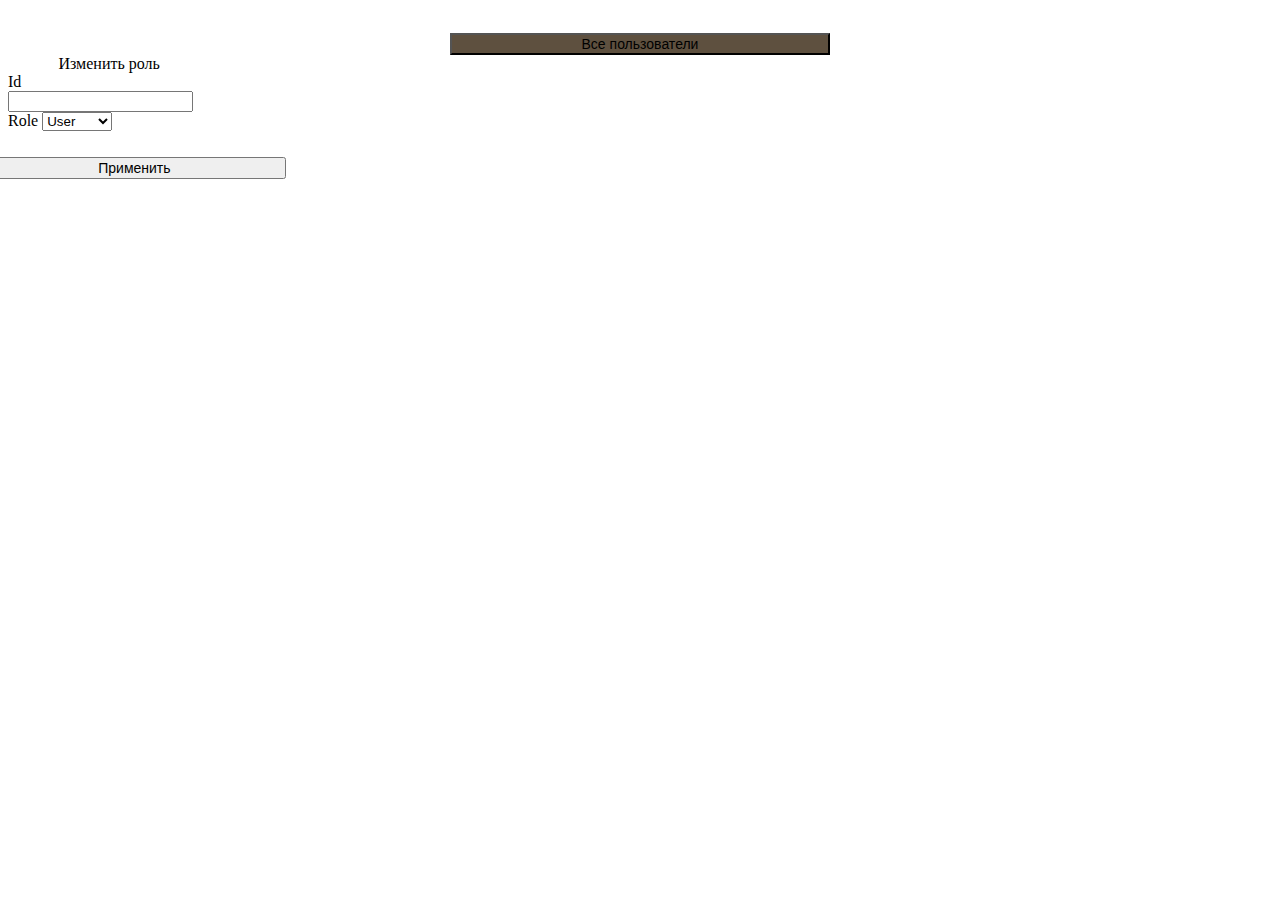
<file: src/main/resources/templates/adminPanel.html>
<!DOCTYPE html>
<html lang="ru" xmlns="http://www.w3.org/1999/xhtml" xmlns:th="http://www.thymeleaf.org">
<head>
    <meta name="viewport" content="width=device-width, initial-scale=1">
    <link href="https://cdn.jsdelivr.net/npm/bootstrap@5.3.0/dist/css/bootstrap.min.css" rel="stylesheet" integrity="sha384-9ndCyUaIbzAi2FUVXJi0CjmCapSmO7SnpJef0486qhLnuZ2cdeRhO02iuK6FUUVM" crossorigin="anonymous">
    <meta charset="UTF-8">
    <title>YarA-Admin_Panel</title>
</head>
<body style="text-align: center">

<form th:action="@{/adminPanel/data}" th:method="get">
    <div class="form-group col-md-2" style="width: 100%;" >
        <button class="btn btn-primary" type="submit" style="margin-top:2%; width: 30%;  font-size: 14px; background-color: #5E503F" >Все пользователи</button>
    </div>
</form>


<form id="add-form" th:action="@{/adminPanel/setRole}" method="post" th:object="${userDto}" style="width: 40%;" class="mb-3 needs-validation" novalidate>
    <label for="add-form" style="margin-left: -60%; width: 40%">Изменить роль</label>
    <div class="form-row" >
        <div class="form-group col-md-6" style="width: 40%;text-align: left">
            <label for="inputId" >Id</label>
            <input type="text" class="form-control" id="inputId" th:field="*{userId}" required>
        </div>
        <div class="form-group col-md-4" style="width: 40%; text-align: left">
            <label for="inputState">Role</label>
            <select id="inputState" class="form-control" type="select" th:field="*{userRole}" required>
                <option value="User" selected>User</option>
                <option value="Teacher">Teacher</option>
                <option value="Admin">Admin</option>
            </select>
        </div>
        <div class="form-group col-md-2" style="width: 100%;">
                <button class="btn btn-primary" type="submit" style="margin-top: 5%; width: 60%; margin-left: -50%;  font-size: 14px">Применить</button>
        </div>
    </div>
</form>









<script src="https://cdn.jsdelivr.net/npm/bootstrap@5.3.0/dist/js/bootstrap.bundle.min.js" integrity="sha384-geWF76RCwLtnZ8qwWowPQNguL3RmwHVBC9FhGdlKrxdiJJigb/j/68SIy3Te4Bkz" crossorigin="anonymous"></script>

<script>
    document.getElementById('add-form').addEventListener('submit', function(event) {
        if (!this.checkValidity()) {
            event.preventDefault();
            event.stopPropagation();
        }
        this.classList.add('was-validated');
    });
</script>
</body>
</html>
</file>
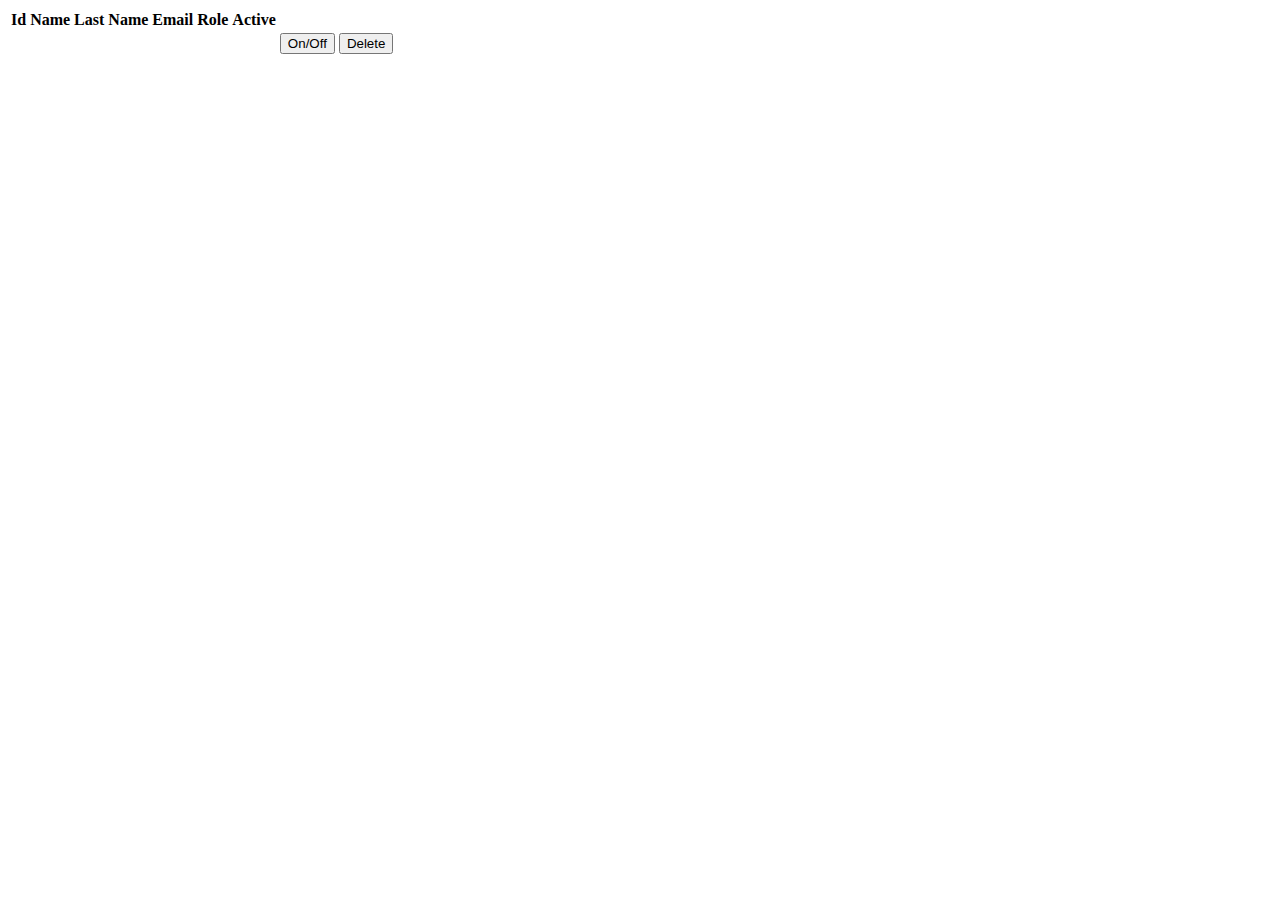
<file: src/main/resources/templates/dataPage.html>
<!DOCTYPE html>
<html lang="ru" xmlns="http://www.w3.org/1999/xhtml" xmlns:th="http://www.thymeleaf.org">
<head>
  <meta name="viewport" content="width=device-width, initial-scale=1">
  <link href="https://cdn.jsdelivr.net/npm/bootstrap@5.3.0/dist/css/bootstrap.min.css" rel="stylesheet" integrity="sha384-9ndCyUaIbzAi2FUVXJi0CjmCapSmO7SnpJef0486qhLnuZ2cdeRhO02iuK6FUUVM" crossorigin="anonymous">
  <meta charset="UTF-8">
  <title>YarA-Admin_Panel</title>
</head>
<body>
<div class="container" style="width: 100%">
  <table class="table table-hover" id="sortTable">
    <tr>
      <th onclick="sortTable(0)">Id</th>
      <th onclick="sortTable(1)">Name</th>
      <th onclick="sortTable(2)">Last Name</th>
      <th onclick="sortTable(3)">Email</th>
      <th onclick="sortTable(4)">Role</th>
      <th onclick="sortTable(5)">Active</th>
    </tr>
    <th:block th:each="user : ${users}">
      <tr>
        <td th:text="${user.getId()}"></td>
        <td th:text="${user.getName()}"></td>
        <td th:text="${user.getLastName()}"></td>
        <td th:text="${user.getEmail()}"></td>
        <td th:text="${user.getNameUserRole()}"></td>
        <td th:text="${user.getActive()}"></td>
        <td>
          <form th:action="@{/adminPanel/setActive/{id}(id=${user.getId()})}" method="get">
            <button type="submit">On/Off</button>
          </form>
        </td>
        <td>
          <form th:action="@{/adminPanel/delete/{id}(id=${user.getId()})}" method="get">
            <button type="submit">Delete</button>
          </form>
        </td>
      </tr>
    </th:block>
  </table>
</div>

<script>
  function sortTable(col) {
    var table, rows, switching, i, x, y, shouldSwitch;
    table = document.getElementById("sortTable");
    switching = true;
    while (switching) {
      switching = false;
      rows = table.rows;
      for (i = 1; i < (rows.length - 1); i++) {
        shouldSwitch = false;
        x = rows[i].getElementsByTagName("td")[col];
        y = rows[i + 1].getElementsByTagName("td")[col];
        if (x.innerHTML.toLowerCase() > y.innerHTML.toLowerCase()) {
          shouldSwitch = true;
          break;
        }
      }
      if (shouldSwitch) {
        rows[i].parentNode.insertBefore(rows[i + 1], rows[i]);
        switching = true;
      }
    }
  }
</script>
</body>
</html>
</file>
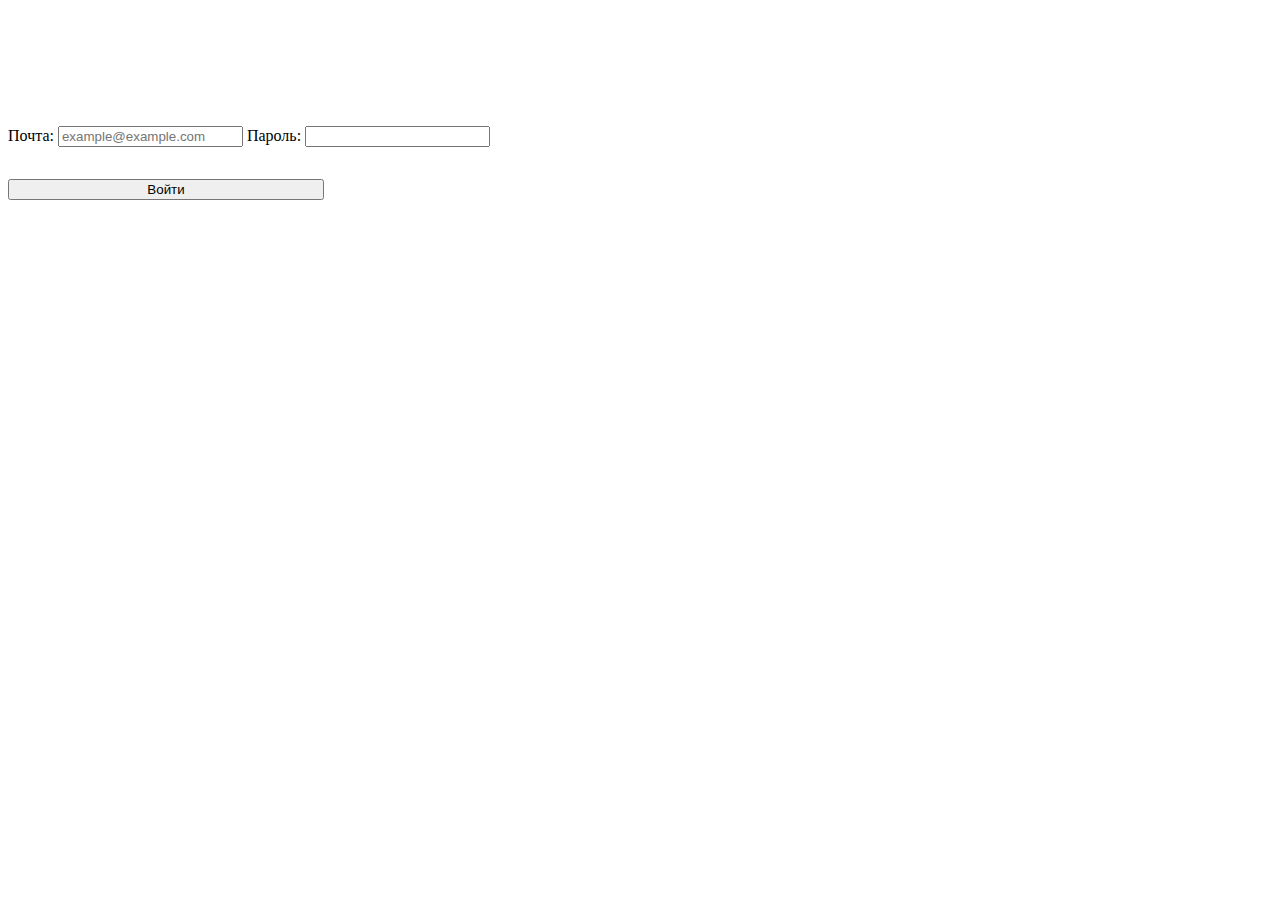
<file: src/main/resources/templates/loginPage.html>
<!DOCTYPE html>
<html xmlns="http://www.w3.org/1999/xhtml" xmlns:th="http://www.thymeleaf.org" lang="ru">
<head>
    <meta name="viewport" content="width=device-width, initial-scale=1">
    <link href="https://cdn.jsdelivr.net/npm/bootstrap@5.3.0/dist/css/bootstrap.min.css" rel="stylesheet" integrity="sha384-9ndCyUaIbzAi2FUVXJi0CjmCapSmO7SnpJef0486qhLnuZ2cdeRhO02iuK6FUUVM" crossorigin="anonymous">

<!--    <link rel="stylesheet" href="/css/regPage.css">-->
    <meta charset="UTF-8">
    <title>YarA-Reg</title>
</head>
<body>
<div class="container" style="width: 50%; margin-top: 10%">
<form id="add-form" th:action="@{/login}" method="post"  class="mb-3 needs-validation" novalidate>
    <div class="Input-row">
        <label for="email" class="form-label">Почта:</label>
            <input type="email" class="form-control" id="email" placeholder="example@example.com" name="username" required/>
        <label for="password" class="form-label">Пароль:</label>
        <input type="password" class="form-control" id="password" name="password" required/>
        <div class="text-center" style="margin-top: 5%;">
            <button class="btn btn-primary" id="registration-button" type="submit" style="width: 50%;">Войти</button>
        </div>
    </div>
</form>
</div>
<script src="https://cdn.jsdelivr.net/npm/bootstrap@5.3.0/dist/js/bootstrap.bundle.min.js" integrity="sha384-geWF76RCwLtnZ8qwWowPQNguL3RmwHVBC9FhGdlKrxdiJJigb/j/68SIy3Te4Bkz" crossorigin="anonymous"></script>
<script>
    document.getElementById('add-form').addEventListener('submit', function(event) {
        if (!this.checkValidity()) {
            event.preventDefault();
            event.stopPropagation();
        }
        this.classList.add('was-validated');
    });
</script>
</body>
</html>
</file>
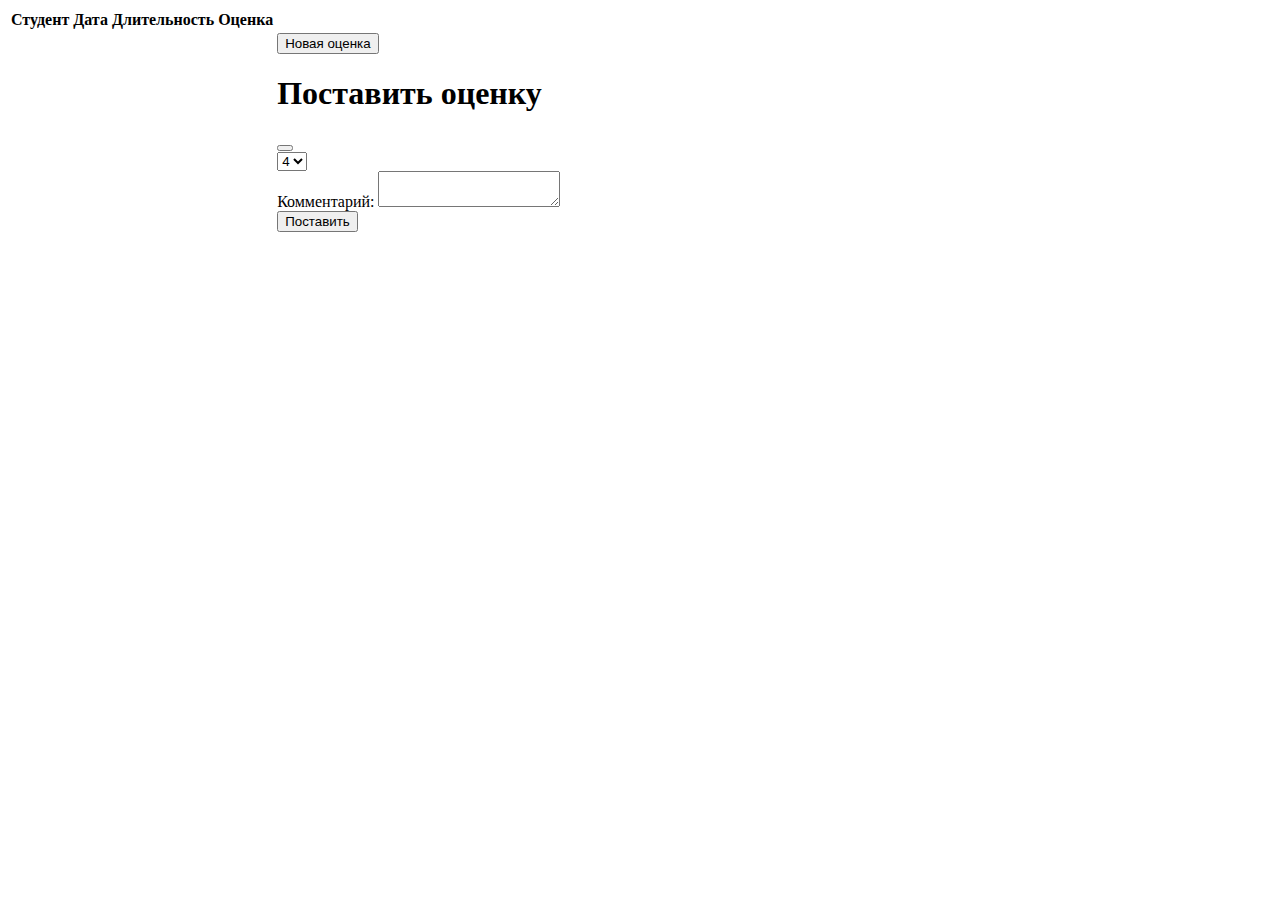
<file: src/main/resources/templates/myLessons.html>
<!DOCTYPE html>
<html lang="ru" xmlns="http://www.w3.org/1999/xhtml" xmlns:th="http://www.thymeleaf.org">
<head>
    <meta name="viewport" content="width=device-width, initial-scale=1">
    <link href="https://cdn.jsdelivr.net/npm/bootstrap@5.3.0/dist/css/bootstrap.min.css" rel="stylesheet" integrity="sha384-9ndCyUaIbzAi2FUVXJi0CjmCapSmO7SnpJef0486qhLnuZ2cdeRhO02iuK6FUUVM" crossorigin="anonymous">
    <meta charset="UTF-8">
    <title>YarA-Teacher_Students</title>
</head>
<body>

<div class="container" style="width: 100%">
    <table class="table table-hover" id="sortTable">
        <thead>
        <tr>
            <th>Студент</th>
            <th>Дата</th>
            <th>Длительность</th>
            <th>Оценка</th>
        </tr>
        </thead>
        <tbody>
        <th:block th:each="lesson : ${lessonList}">
            <tr>
                <td th:text="${lesson.getStudent().getName() + ' '+ lesson.getStudent().getLastName()}"></td>
                <td th:text="${lesson.getTimeOfStart()}"></td>
                <td th:text="${lesson.getDuration()}"></td>
                <td th:text="${lesson.getEvaluation().getEvaluationPoint()}"></td>
                <td>
                    <button type="button" class="button" data-bs-toggle="modal" data-bs-target="#SetEvaluationModal"> Новая оценка</button>
                    <div class="modal fade" id="SetEvaluationModal" tabindex="-1" aria-labelledby="exampleModalLabel"  aria-hidden="true">
                        <div class="modal-dialog">
                            <div class="modal-content">
                                <div class="modal-header">
                                    <h1 class="modal-title fs-5" id="SetEvaluationModalLabel">Поставить оценку</h1>
                                    <button type="button" class="btn-close" data-bs-dismiss="modal" aria-label="Close"></button>
                                </div>
                                <div class="modal-body">
                                    <form th:action="@{/teacherPanel/setEvaluation}" th:object="${evaluationDTO}" method="post">
                                        <!-- Используем input с типом hidden для передачи значения lessonID -->
                                        <input type="hidden" th:name="lessonID" th:value="${lesson.getId()}"/>
                                        <select id="inputEvaluation" class="form-control" type="select" th:field="*{evaluation}" required>
                                            <option value="4" selected>4</option>
                                            <option value="2">2</option>
                                            <option value="3">3</option>
                                            <option value="5">5</option>
                                        </select>
                                        <div class="mb-3">
                                            <label for="message-text" class="col-form-label">Комментарий:</label>
                                            <textarea class="form-control" id="message-text" th:field="*{comment}"></textarea>
                                        </div>
                                        <button type="submit" class="btn btn-primary">Поставить</button>
                                    </form>
                                </div>
                            </div>
                        </div>
                    </div>
                </td>
            </tr>
        </th:block>
        </tbody>
    </table>
</div>
<script src="https://cdn.jsdelivr.net/npm/bootstrap@5.3.0/dist/js/bootstrap.bundle.min.js" integrity="sha384-geWF76RCwLtnZ8qwWowPQNguL3RmwHVBC9FhGdlKrxdiJJigb/j/68SIy3Te4Bkz" crossorigin="anonymous"></script>
</body>
</html>
</file>
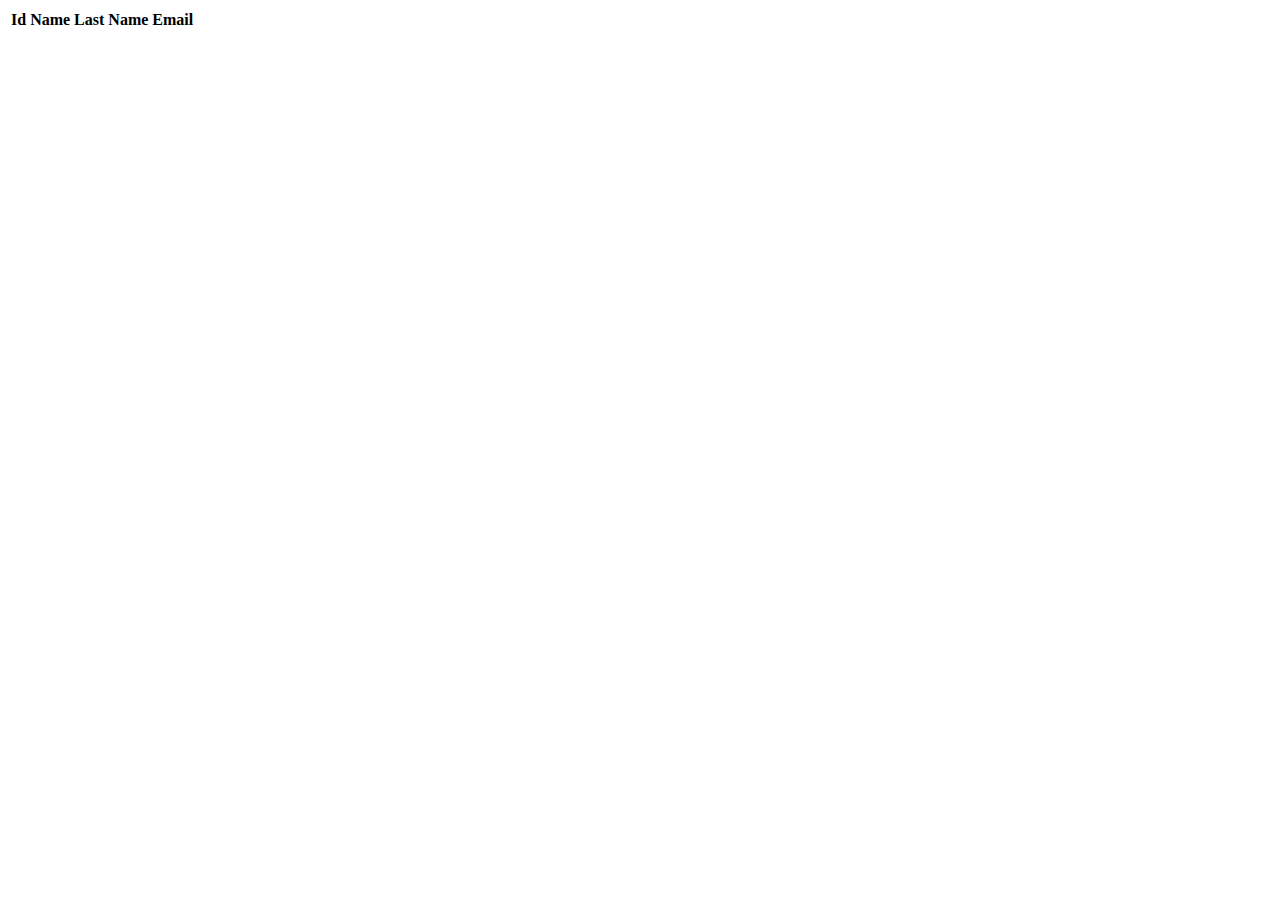
<file: src/main/resources/templates/myStudents.html>
<!DOCTYPE html>
<html lang="ru" xmlns="http://www.w3.org/1999/xhtml" xmlns:th="http://www.thymeleaf.org">
<head>
    <meta name="viewport" content="width=device-width, initial-scale=1">
    <link href="https://cdn.jsdelivr.net/npm/bootstrap@5.3.0/dist/css/bootstrap.min.css" rel="stylesheet" integrity="sha384-9ndCyUaIbzAi2FUVXJi0CjmCapSmO7SnpJef0486qhLnuZ2cdeRhO02iuK6FUUVM" crossorigin="anonymous">
    <meta charset="UTF-8">
    <title>YarA-Teacher_Students</title>
</head>
<body>

<div class="container" style="width: 100%">
    <table class="table table-hover" id="sortTable">
        <tr>
            <th>Id</th>
            <th>Name</th>
            <th>Last Name</th>
            <th>Email</th>
        </tr>
        <th:block th:each="student : ${studentsList}">
            <tr>
                <td th:text="${student.getId()}"></td>
                <td th:text="${student.getName()}"></td>
                <td th:text="${student.getLastName()}"></td>
                <td th:text="${student.getEmail()}"></td>
                <td>
            </tr>
        </th:block>
    </table>
</div>
</body>
</html>
</file>
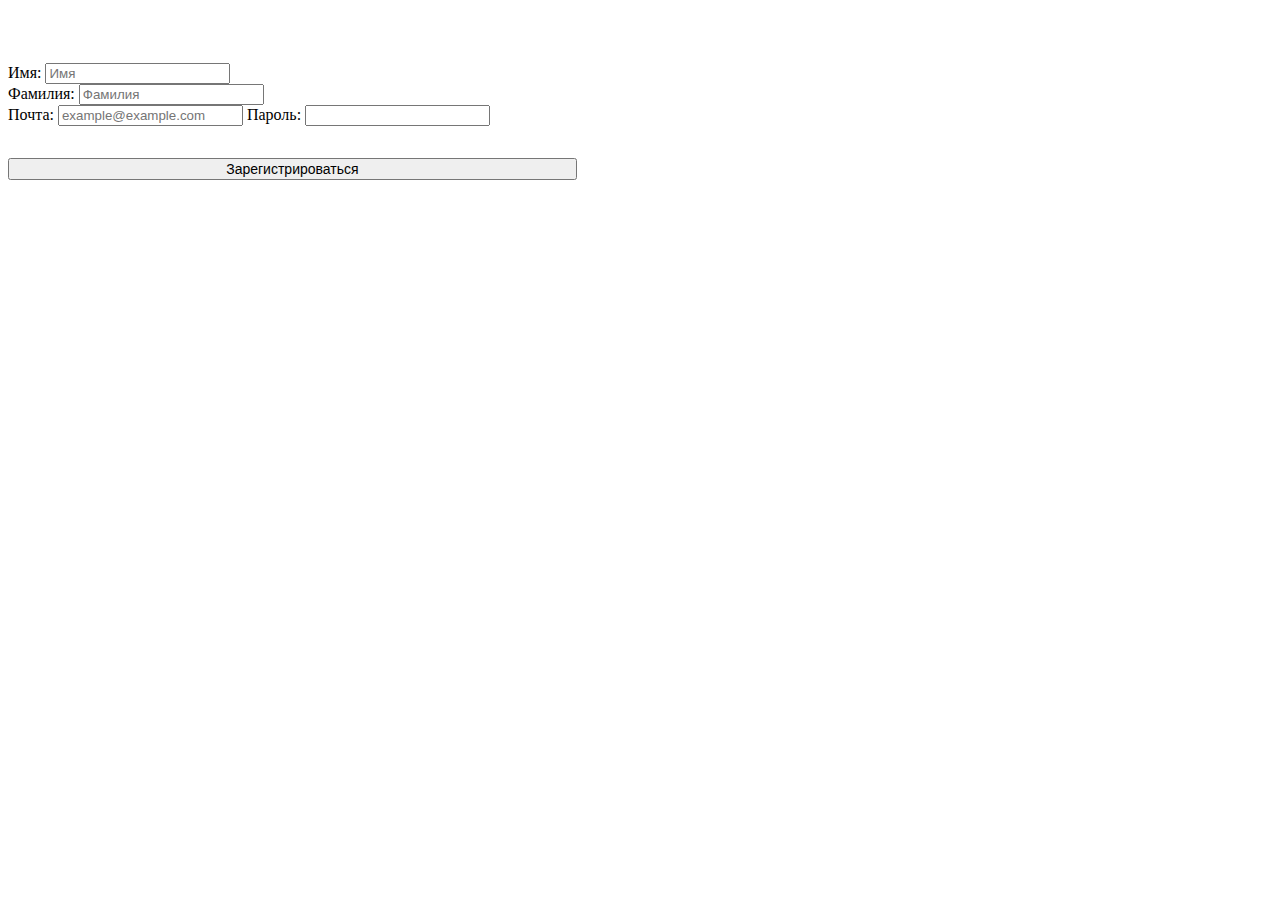
<file: src/main/resources/templates/regPage.html>
<!DOCTYPE html>
<html xmlns="http://www.w3.org/1999/xhtml" xmlns:th="http://www.thymeleaf.org" lang="ru">
<head>
    <meta name="viewport" content="width=device-width, initial-scale=1">
    <link href="https://cdn.jsdelivr.net/npm/bootstrap@5.3.0/dist/css/bootstrap.min.css" rel="stylesheet" integrity="sha384-9ndCyUaIbzAi2FUVXJi0CjmCapSmO7SnpJef0486qhLnuZ2cdeRhO02iuK6FUUVM" crossorigin="anonymous">
<!--    <link rel="stylesheet" href="/css/regPage.css">-->
    <meta charset="UTF-8">
    <title>YarA-Reg</title>
    <style>
    </style>
</head>

<body>
<div class="container" style="width: 50%; margin-top: 5%">
    <form id="add-form" th:action="@{/registration}" th:object="${user}" th:method="post" class="mb-3 needs-validation" novalidate>
        <div class="Input-row" >
            <label for="name" class="form-label">Имя:</label>
            <input type="text" class="form-control" id="name" placeholder="Имя" th:field="*{name}" required><br/>

            <label for="lastName" class="form-label">Фамилия:</label>
            <input type="text" class="form-control" id="lastName" placeholder="Фамилия" th:field="*{lastName}" required><br/>

            <label for="email" class="form-label">Почта:</label>
            <input type="email" class="form-control" id="email" name="email" placeholder="example@example.com" th:field="*{email}" required>

            <label for="password" class="form-label">Пароль:</label>
            <input type="password" class="form-control" id="password" name="password" th:field="*{password}" required>

            <div class="text-center"> <!-- Центрирование контента по горизонтали -->
                <button class="btn btn-primary" id="registration-button" type="submit" style="margin-top: 5%; width: 90%; font-size: 14px">Зарегистрироваться</button>
            </div>
        </div>
    </form>
</div>
<div class="text-center">
<h2 class="form-label" style="color: red" th:text="${errorMessage}"></h2>
</div>
<script src="https://cdn.jsdelivr.net/npm/bootstrap@5.3.0/dist/js/bootstrap.bundle.min.js" integrity="sha384-geWF76RCwLtnZ8qwWowPQNguL3RmwHVBC9FhGdlKrxdiJJigb/j/68SIy3Te4Bkz" crossorigin="anonymous"></script>
<script>
    document.getElementById('add-form').addEventListener('submit', function(event) {
        if (!this.checkValidity()) {
            event.preventDefault();
            event.stopPropagation();
        }
        this.classList.add('was-validated');
    });
</script>
</body>
</html>
</file>
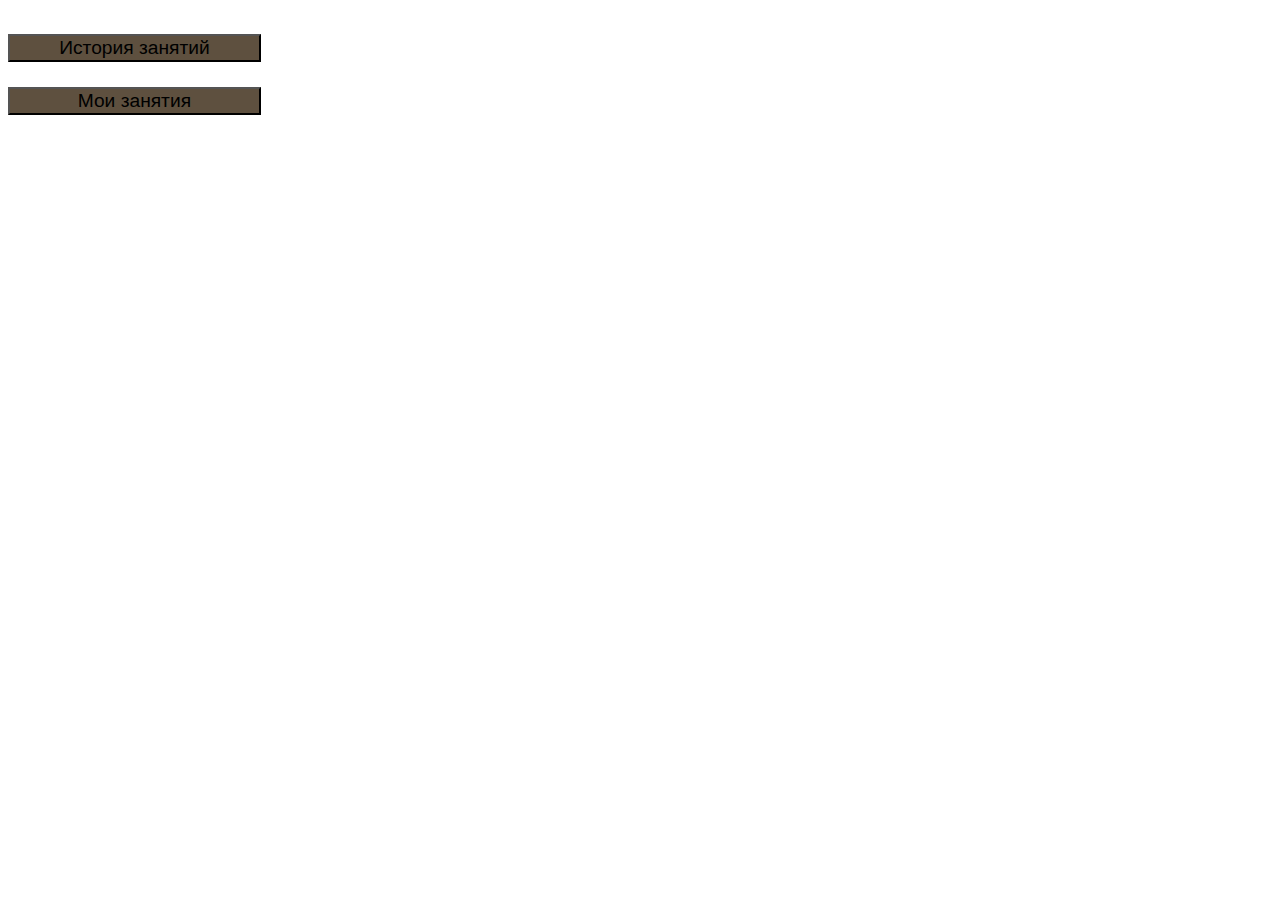
<file: src/main/resources/templates/studentPage.html>
<!DOCTYPE html>
<html lang="ru" xmlns="http://www.w3.org/1999/xhtml" xmlns:th="http://www.thymeleaf.org">
<head>
    <meta name="viewport" content="width=device-width, initial-scale=1">
    <link href="https://cdn.jsdelivr.net/npm/bootstrap@5.3.0/dist/css/bootstrap.min.css" rel="stylesheet" integrity="sha384-9ndCyUaIbzAi2FUVXJi0CjmCapSmO7SnpJef0486qhLnuZ2cdeRhO02iuK6FUUVM" crossorigin="anonymous">
    <meta charset="UTF-8">
    <title>YarA-Teacher_Panel</title>
</head>
<body>
<form id="history-button-form" th:action="@{/study/HistoryMyLessons}" method="get">
    <div class="text-center"> <!-- Центрирование контента по горизонтали -->
        <button class="btn btn-primary" id="getHistory-Lessons-button" type="submit" style="margin-top:2vw; width: 20%; font-size: 1.5vw; background-color: #5E503F">История занятий</button>
    </div>
</form >
<form id="button-form" th:action="@{/study/myLessons}" method="get">
    <div class="text-center"> <!-- Центрирование контента по горизонтали -->
        <button class="btn btn-primary" id="getLessons-button" type="submit" style="margin-top:2vw; width: 20%; font-size: 1.5vw; background-color: #5E503F">Мои занятия</button>
    </div>
</form >
</body>
</html>
</file>
